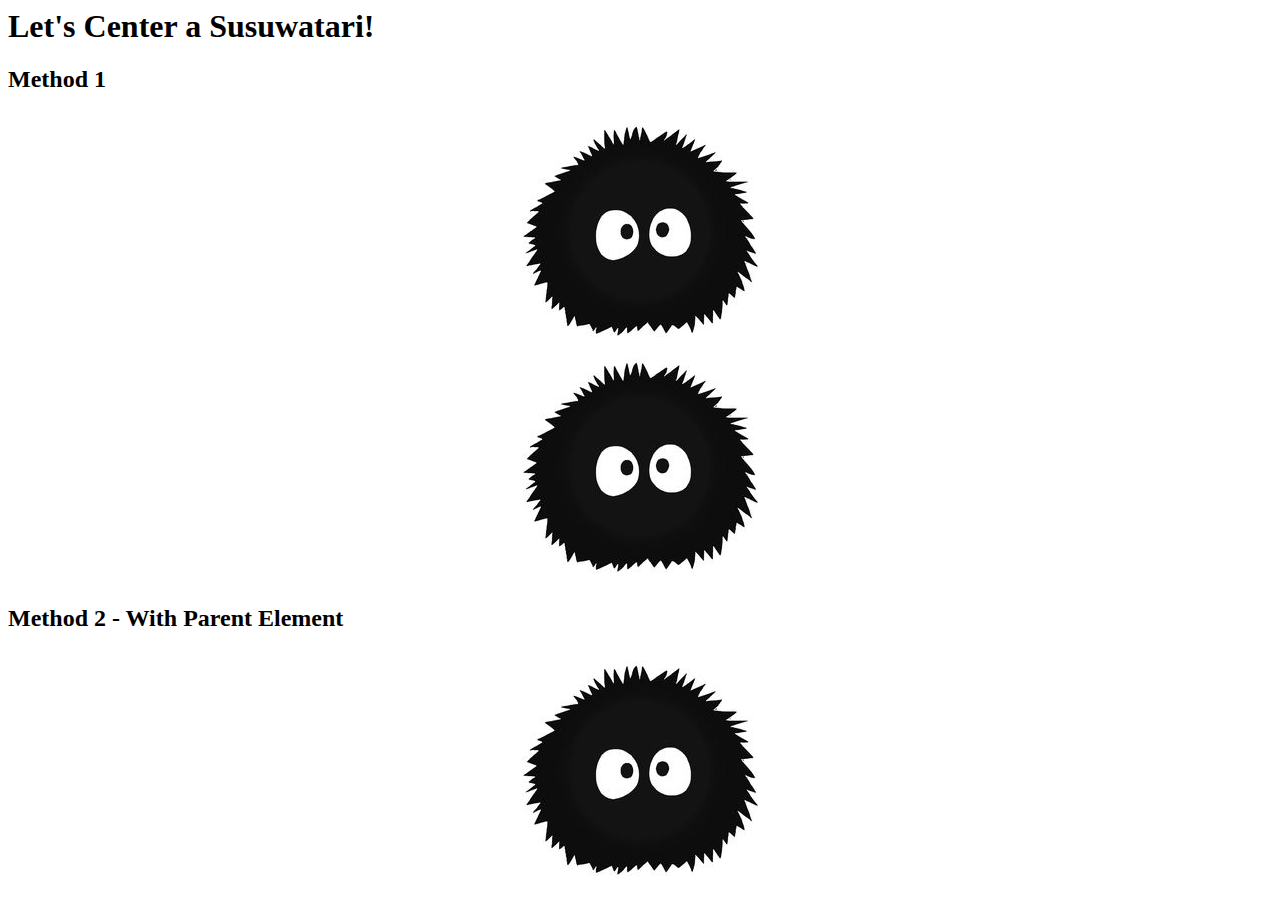
<file: css/center-img/index.html>
<html>

<head>
    <title>Center an Image - CSS</title>
    <link rel="stylesheet" href="styles.css">
</head>

<body>
    <h1>Let's Center a Susuwatari!</h1>
    <h2>Method 1</h2>
    <img class="soot" src="soot.jpg" alt="soot!">
    <img class="soot" src="soot.jpg" alt="soot!">
    <h2>Method 2 - With Parent Element</h2>
    <div class="container">
        <img src="soot.jpg" alt="soot!">
    </div>
</body>

</html>
</file>
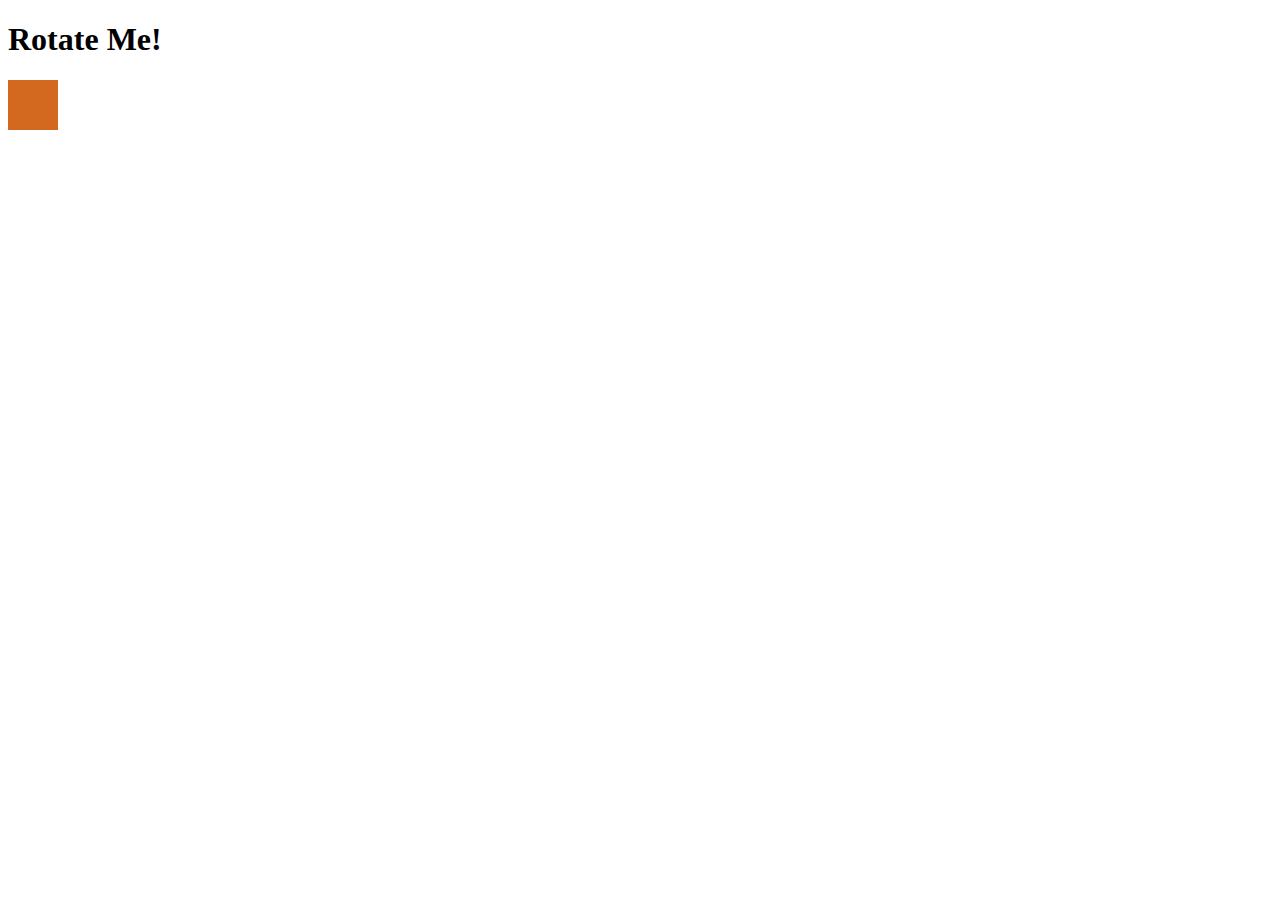
<file: css/rotate/index.html>
<!DOCTYPE html>
<html lang="en">
<head>
    <meta charset="UTF-8">
    <meta name="viewport" content="width=device-width, initial-scale=1.0">
    <title>Rotating Elements With CSS</title>
    <link rel="stylesheet" href="style.css">
</head>
<body>
    <h1>Rotate Me!</h1>
    <div class="rotate"></div>

</body>
</html>
</file>
<file: css/center-img/styles.css>
img.soot {
    /* method 1 */
    margin: 0 auto;
    display: block;
}

.container {
    text-align: center;
}
</file>
<file: css/rotate/style.css>
div.rotate {
    width: 50px;
    height: 50px;
    background-color: chocolate;
}

.rotate:hover {
    transform: rotate(35deg); 
    background-color: deeppink;
}
</file>
